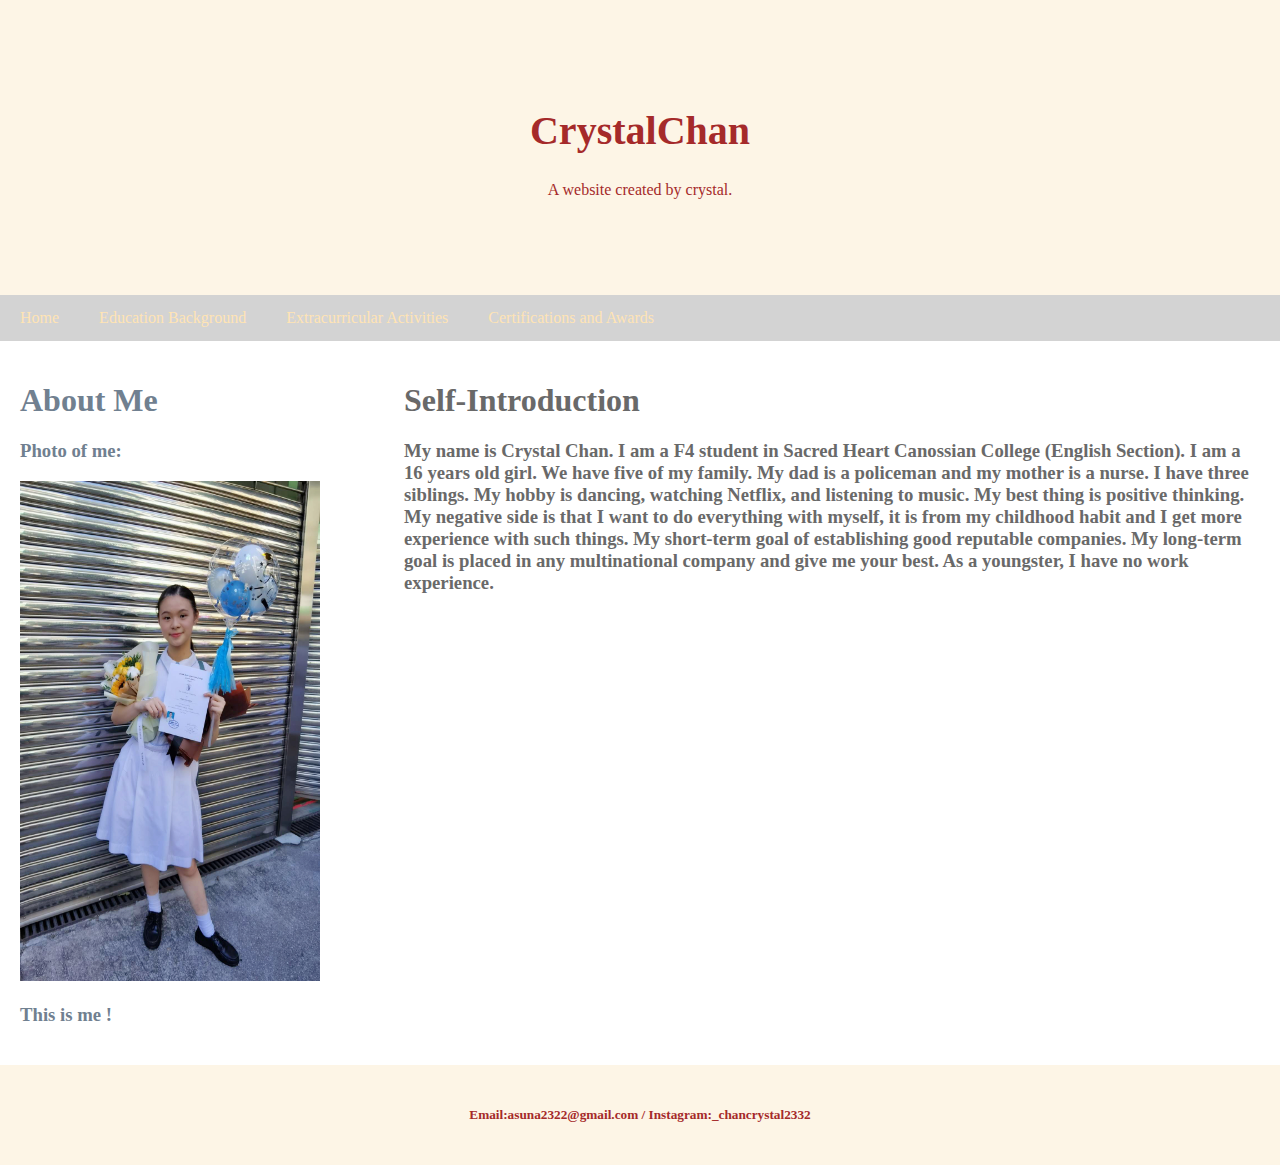
<file: index.html>
<!DOCTYPE html>
<html lang="en">
<head>
<title>Page Title</title>
<meta charset="UTF-8">
<meta name="viewport" content="width=device-width, initial-scale=1">
<style>
* {
  box-sizing: border-box;
}


body {
  font-family:Times New Roman,;
  margin: 0;
}


.header {
  padding: 80px;
  text-align: center;
  background:#FDF5E6 ;
  color:#A52A2A ;font-family:Times New Roman;
  
}


.header h1 {
  font-size: 40px;font-family:Times New Roman;
}


.navbar {
  overflow: hidden;
  background-color:#D3D3D3;font-family:Times New Roman;
}


.navbar a {
  float: left;
  display: block;
  color: #FFE4B5;
  text-align: center;
  padding: 14px 20px;
  text-decoration: none;
}


.navbar a.right {
  float: right;
}


.navbar a:hover {font-size: 20px;
  background-color:#A52A2A;
  color:white;font-family:Times New Roman;
}


.row {  
  display: -ms-flexbox; 
  display: flex;
  -ms-flex-wrap: wrap; 
  flex-wrap: wrap;
	color: #708090
}


.side {
  -ms-flex: 30%; 
  flex: 30%;
  background-color:white;
  padding: 20px;
}


.main {   
  -ms-flex: 70%; 
  flex: 70%;
  background-color: white;
  padding: 20px;
  color: #696969
}


fakeimg {
  background-color:#FDF5E6;
  width: 100%;
  padding: 20px;
}

.footer {
  padding: 20px;
  text-align: center;
  background: #FDF5E6;color:#A52A2A ;font-family:Times New Roman;
}


@media screen and (max-width: 700px) {
  .row {   
    flex-direction: column;
  }
}

@media screen and (max-width: 400px) {
  .navbar a {
    float: none;
    width: 100%;
  }
}


</style>
</head>
<body>


<div class="header">
  <h1>CrystalChan</h1>
  <p>A website created by crystal.</p>
</div>

<div class="navbar">
	<a href="index.html">Home</a>
  <a href="EducationBackground.html">Education Background</a>
  <a href="ExtracurricularActivities.html">Extracurricular Activities </a>
  <a href="CertificationsandAwards.html">Certifications and Awards </a>
	</div>
  
	

<div class="row">
  <div class="side">
    <h1> About Me</h1>
    <h3>Photo of me:</h3>
<img src="no.1.JPG" alt="no1." width="300" height="500";>
    <h3>This is me !</h3>
   </div>

  <div class="main">
   <h1>Self-Introduction</h1>
    <h3>My name is Crystal Chan. I am a F4 student in Sacred Heart Canossian College (English Section). I am a 16 years old girl. We have five of my family. My dad is a policeman and my mother is a nurse. I have three siblings. My hobby is dancing, watching Netflix, and listening to music. My best thing is positive thinking. My negative side is that I want to do everything with myself, it is from my childhood habit and I get more experience with such things. My short-term goal of establishing good reputable companies. My long-term goal is placed in any multinational company and give me your best. As a youngster, I have no work experience.</h3>
    <p></p>
    
  </div>
</div>

<div class="footer">
  <h5>Email:asuna2322@gmail.com / Instagram:_chancrystal2332</h5>
</div>

</body>
</html>
</file>
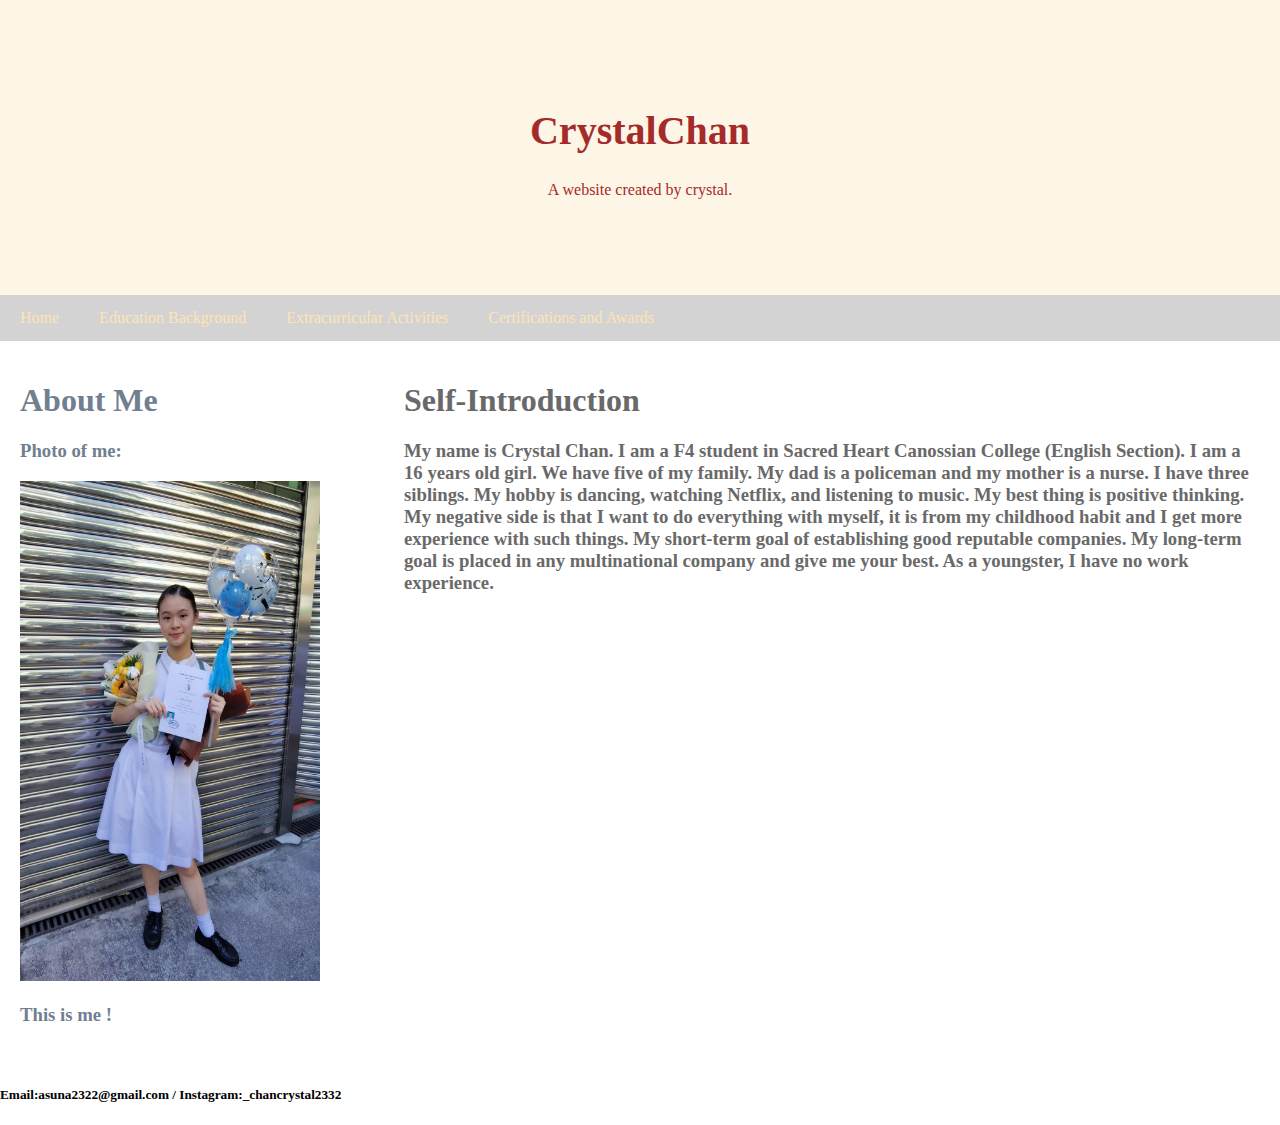
<file: about me.html>
<!DOCTYPE html>
<html lang="en">
<head>
<title>Page Title</title>
<meta charset="UTF-8">
<meta name="viewport" content="width=device-width, initial-scale=1">
<style>
* {
  box-sizing: border-box;
}


body {
  font-family:Times New Roman,;
  margin: 0;
}


.header {
  padding: 80px;
  text-align: center;
  background:#FDF5E6 ;
  color:#A52A2A ;font-family:Times New Roman;
  
}


.header h1 {
  font-size: 40px;font-family:Times New Roman;
}


.navbar {
  overflow: hidden;
  background-color:#D3D3D3;font-family:Times New Roman;
}


.navbar a {
  float: left;
  display: block;
  color: #FFE4B5;
  text-align: center;
  padding: 14px 20px;
  text-decoration: none;
}


.navbar a.right {
  float: right;
}


.navbar a:hover {font-size: 20px;
  background-color:#A52A2A;
  color:white;font-family:Times New Roman;
}


.row {  
  display: -ms-flexbox; 
  display: flex;
  -ms-flex-wrap: wrap; 
  flex-wrap: wrap;
	color: #708090
}


.side {
  -ms-flex: 30%; 
  flex: 30%;
  background-color:white;
  padding: 20px;
}


.main {   
  -ms-flex: 70%; 
  flex: 70%;
  background-color: white;
  padding: 20px;
  color: #696969
}


fakeimg {
  background-color:#FDF5E6;
  width: 100%;
  padding: 20px;
}

`/
.footer {
  padding: 20px;
  text-align: center;
  background: #FDF5E6;color:#A52A2A ;font-family:Times New Roman;
}


@media screen and (max-width: 700px) {
  .row {   
    flex-direction: column;
  }
}

@media screen and (max-width: 400px) {
  .navbar a {
    float: none;
    width: 100%;
  }
}


</style>
</head>
<body>


<div class="header">
  <h1>CrystalChan</h1>
  <p>A website created by crystal.</p>
</div>

<div class="navbar">
	<a href="index.html">Home</a>
  <a href="EducationBackground.html">Education Background</a>
  <a href="ExtracurricularActivities.html">Extracurricular Activities </a>
  <a href="CertificationsandAwards.html">Certifications and Awards </a>
	</div>
  
	

<div class="row">
  <div class="side">
    <h1> About Me</h1>
    <h3>Photo of me:</h3>
<img src="no.1.JPG" alt="no1." width="300" height="500";>
    <h3>This is me !</h3>
   </div>

  <div class="main">
   <h1>Self-Introduction</h1>
    <h3>My name is Crystal Chan. I am a F4 student in Sacred Heart Canossian College (English Section). I am a 16 years old girl. We have five of my family. My dad is a policeman and my mother is a nurse. I have three siblings. My hobby is dancing, watching Netflix, and listening to music. My best thing is positive thinking. My negative side is that I want to do everything with myself, it is from my childhood habit and I get more experience with such things. My short-term goal of establishing good reputable companies. My long-term goal is placed in any multinational company and give me your best. As a youngster, I have no work experience.</h3>
    <p></p>
    
  </div>
</div>

<div class="footer">
  <h5>Email:asuna2322@gmail.com / Instagram:_chancrystal2332</h5>
</div>

</body>
</html>
</file>
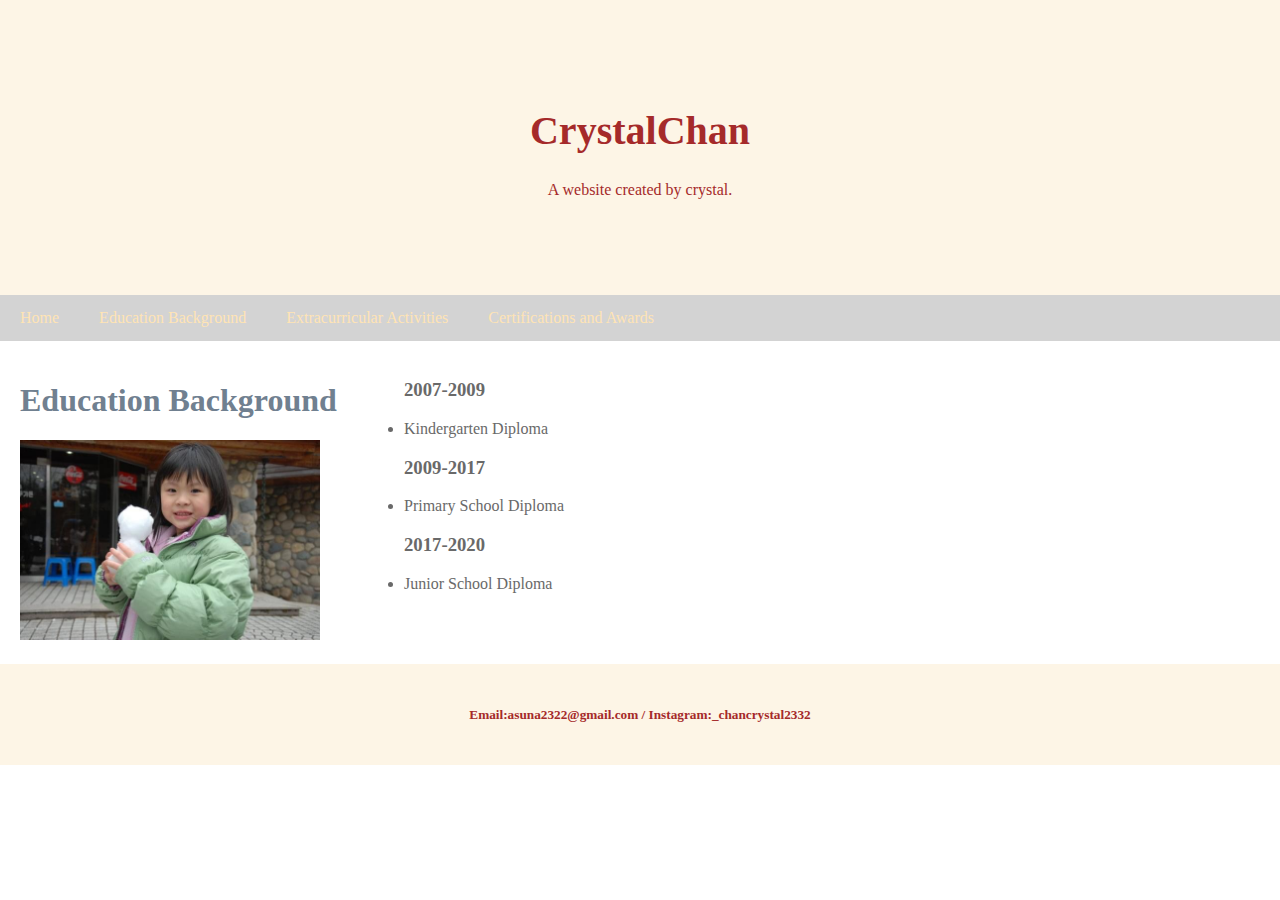
<file: EducationBackground.html>
<!DOCTYPE html>
<html lang="en">
<head>
<title>Page Title</title>
<meta charset="UTF-8">
<meta name="viewport" content="width=device-width, initial-scale=1">
<style>
* {
  box-sizing: border-box;
}

/* Style the body */
body {
  font-family:Times New Roman,;
  margin: 0;
}

/* Header/logo Title */
.header {
  padding: 80px;
  text-align: center;
  background:#FDF5E6 ;
  color:#A52A2A ;font-family:Times New Roman;
  
}


.header h1 {
  font-size: 40px;font-family:Times New Roman;
}


.navbar {
  overflow: hidden;
  background-color:#D3D3D3;font-family:Times New Roman;
}

/* Style the navigation bar links */
.navbar a {
  float: left;
  display: block;
  color: #FFE4B5;
  text-align: center;
  padding: 14px 20px;
  text-decoration: none;
}

/* Right-aligned link */
.navbar a.right {
  float: right;
}

/* Change color on hover */
.navbar a:hover {font-size: 20px;
  background-color:#A52A2A;
  color:white;font-family:Times New Roman;
}

/* Column container */
.row {  
  display: -ms-flexbox; /* IE10 */
  display: flex;
  -ms-flex-wrap: wrap; /* IE10 */
  flex-wrap: wrap;
	color: #708090
}

/* Create two unequal columns that sits next to each other */
/* Sidebar/left column */
.side {
  -ms-flex: 30%; /* IE10 */
  flex: 30%;
  background-color:white;
  padding: 20px;
}

/* Main column */
.main {   
  -ms-flex: 70%; /* IE10 */
  flex: 70%;
  background-color: white;
  padding: 20px;
	color: #696969
}


fakeimg {
  background-color:#FDF5E6;
  width: 100%;
  padding: 20px;
}

/* Footer */
.footer {
  padding: 20px;
  text-align: center;
  background: #FDF5E6;color:#A52A2A ;font-family:Times New Roman;
}

/* Responsive layout - when the screen is less than 700px wide, make the two columns stack on top of each other instead of next to each other */
@media screen and (max-width: 700px) {
  .row {   
    flex-direction: column;
  }
}

/* Responsive layout - when the screen is less than 400px wide, make the navigation links stack on top of each other instead of next to each other */
@media screen and (max-width: 400px) {
  .navbar a {
    float: none;
    width: 100%;
  }
}
</style>
</head>
<body>

<div class="header">
  <h1>CrystalChan</h1>
  <p>A website created by crystal.</p>
</div>

<div class="navbar">
	<a href="about me.html">Home</a>
  <a href="EducationBackground.html">Education Background</a>
  <a href="ExtracurricularActivities.html">Extracurricular Activities </a>
  <a href="CertificationsandAwards.html">Certifications and Awards </a>
  
</div>
<div class="row">
  <div class="side">
    <h1>Education Background </h1>
<img src="no.4.JPG" alt="no4." width="300" height="200";>
   </div>
	<div class="main">
   <h3>2007-2009</h3>
	<li>Kindergarten Diploma</li>
   <h3>2009-2017</h3>
	<li>Primary School Diploma</li>	
	<h3>2017-2020</h3>
	<li>Junior School Diploma</li>		
    
  </div>
</div>

<div class="footer">
  <h5>Email:asuna2322@gmail.com / Instagram:_chancrystal2332</h5>
</div>

</body>
</html>
</file>
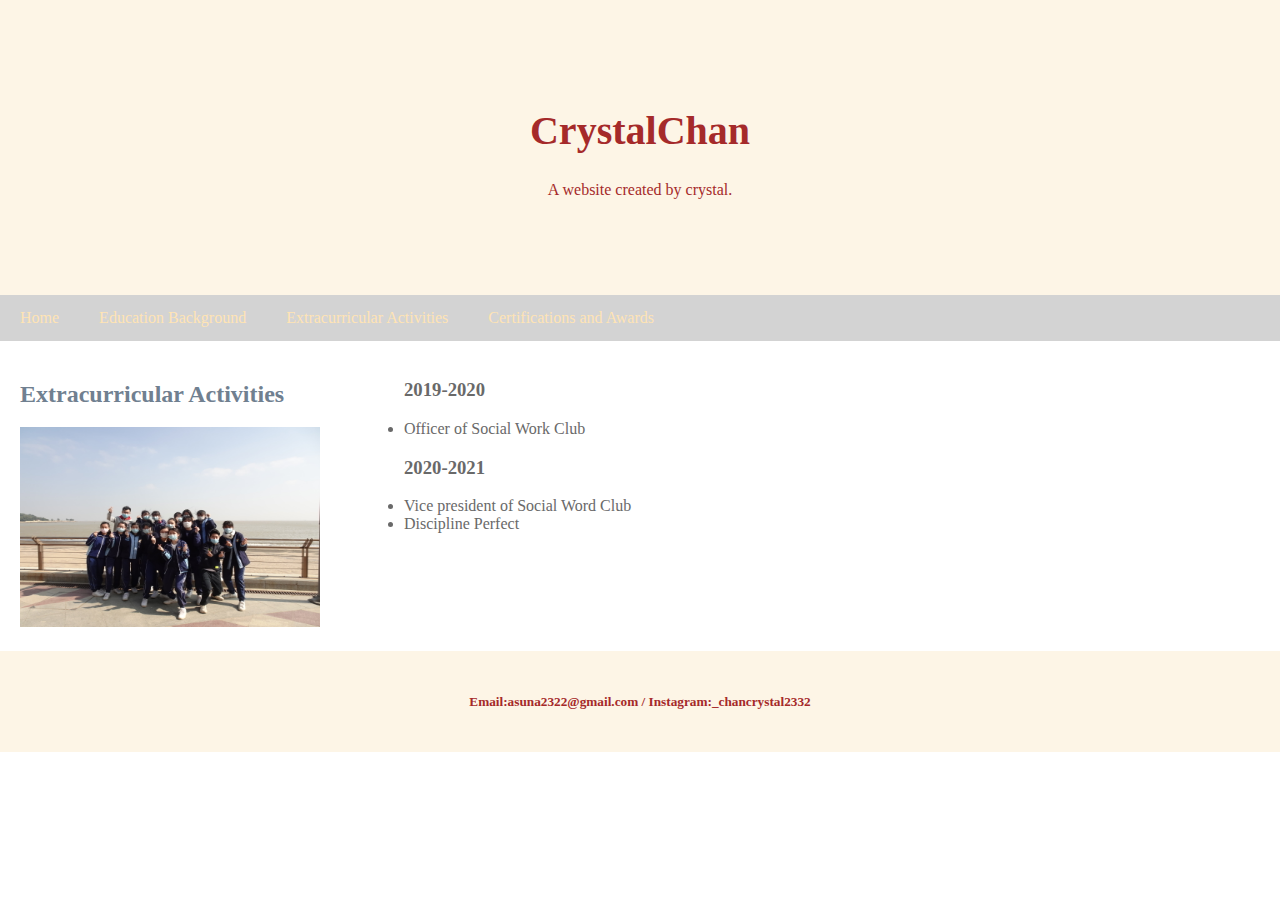
<file: ExtracurricularActivities.html>
<!DOCTYPE html>
<html lang="en">
<head>
<title>Page Title</title>
<meta charset="UTF-8">
<meta name="viewport" content="width=device-width, initial-scale=1">
<style>
* {
  box-sizing: border-box;
}

/* Style the body */
body {
  font-family:Times New Roman,;
  margin: 0;
}

/* Header/logo Title */
.header {
  padding: 80px;
  text-align: center;
  background:#FDF5E6 ;
  color:#A52A2A ;font-family:Times New Roman;
  
}


.header h1 {
  font-size: 40px;font-family:Times New Roman;
}


.navbar {
  overflow: hidden;
  background-color:#D3D3D3;font-family:Times New Roman;
}

/* Style the navigation bar links */
.navbar a {
  float: left;
  display: block;
  color: #FFE4B5;
  text-align: center;
  padding: 14px 20px;
  text-decoration: none;
}

/* Right-aligned link */
.navbar a.right {
  float: right;
}

/* Change color on hover */
.navbar a:hover {font-size: 20px;
  background-color:#A52A2A;
  color:white;font-family:Times New Roman;
}

/* Column container */
.row {  
  display: -ms-flexbox; /* IE10 */
  display: flex;
  -ms-flex-wrap: wrap; /* IE10 */
  flex-wrap: wrap;
	color: #708090
}

/* Create two unequal columns that sits next to each other */
/* Sidebar/left column */
.side {
  -ms-flex: 30%; /* IE10 */
  flex: 30%;
  background-color:white;
  padding: 20px;
}

/* Main column */
.main {   
  -ms-flex: 70%; /* IE10 */
  flex: 70%;
  background-color: white;
  padding: 20px;
	color: #696969
}


fakeimg {
  background-color:#FDF5E6;
  width: 100%;
  padding: 20px;
}

/* Footer */
.footer {
  padding: 20px;
  text-align: center;
  background: #FDF5E6;color:#A52A2A ;font-family:Times New Roman;
}

/* Responsive layout - when the screen is less than 700px wide, make the two columns stack on top of each other instead of next to each other */
@media screen and (max-width: 700px) {
  .row {   
    flex-direction: column;
  }
}

/* Responsive layout - when the screen is less than 400px wide, make the navigation links stack on top of each other instead of next to each other */
@media screen and (max-width: 400px) {
  .navbar a {
    float: none;
    width: 100%;
  }
}
</style>
</head>
<body>

<div class="header">
  <h1>CrystalChan</h1>
  <p>A website created by crystal.</p>
</div>

<div class="navbar">
<a href="index.html">Home</a>
  <a href="EducationBackground.html">Education Background</a>
  <a href="ExtracurricularActivities.html">Extracurricular Activities </a>
  <a href="CertificationsandAwards.html">Certifications and Awards </a>
 </div>
<div class="row">
  <div class="side">
    <h2>Extracurricular Activities </h2>
<img src="no.5.JPG" alt="no5." width="300" height="200";>
   </div>
	<div class="main">
   <h3>2019-2020</h3>
	<li>Officer of Social Work Club</li>
   <h3>2020-2021</h3>
	<li>Vice president of Social Word Club</li>	
	<li>Discipline Perfect</li>		
    
  </div>
</div>

<div class="footer">
  <h5>Email:asuna2322@gmail.com / Instagram:_chancrystal2332</h5>
</div>

</body>
</html>
</file>
